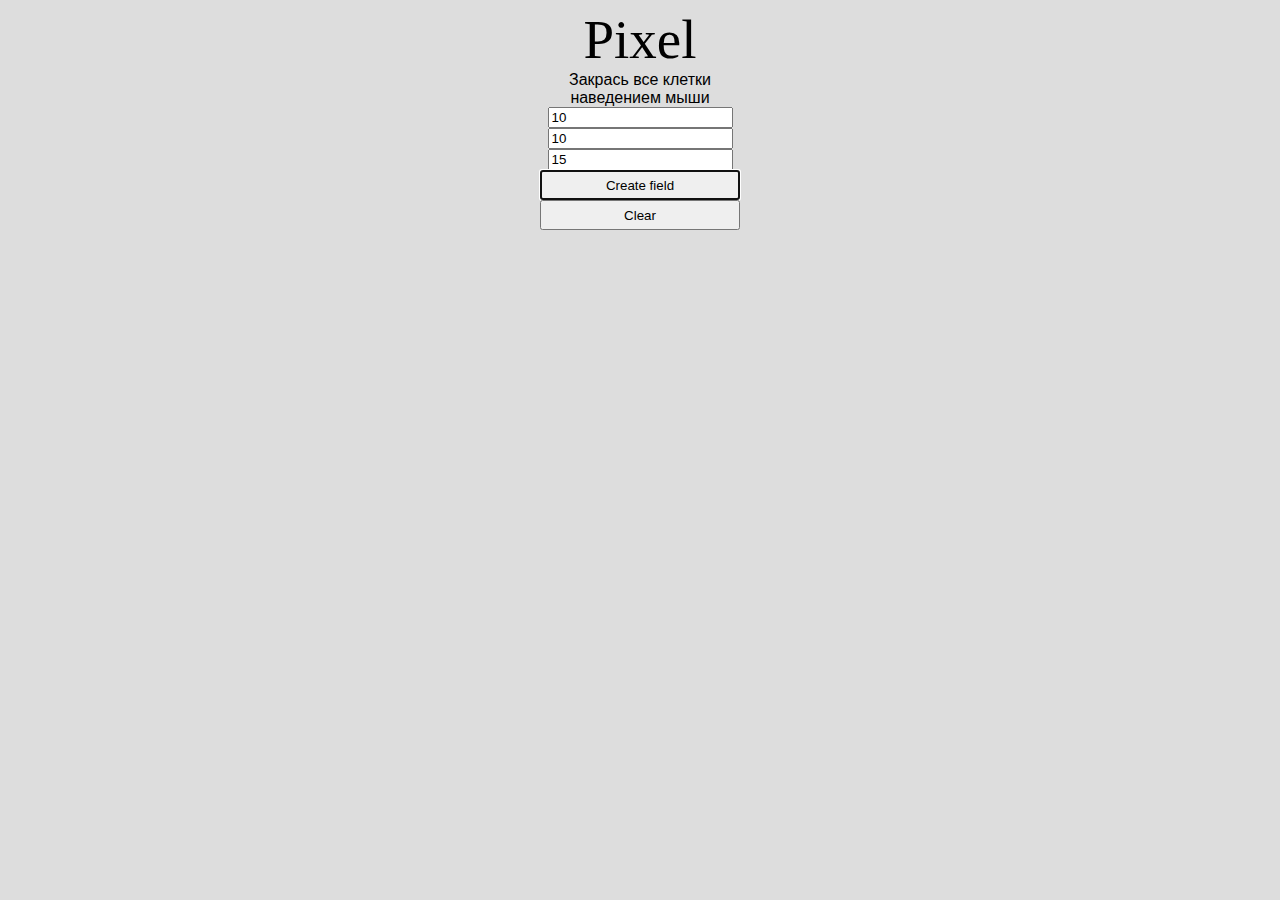
<file: Pixel/index.html>
<!DOCTYPE html>
<html>
<head>
    <meta http-equiv="content-type" content="text/html; charset=utf-8">
    <title>Pixel</title>
    <link rel="stylesheet" href="styles/style.css">
    <!-- <link rel="shortcut icon" href="images/favicon.ico" type="x-icon"> -->
    <!-- <script src="https://ajax.googleapis.com/ajax/libs/jquery/1/jquery.min.js"></script> -->
    <!-- <link href="https://fonts.googleapis.com/css?family=Amatic+SC|Caveat&display=swap" rel="stylesheet"> -->
    <script src="script.js"></script>
    
</head>  
<body>

    <div class="wrap">
        <div id="name">Pixel</div>
        <div id="game_zone">
            <div id="control">
                <div id="btn">
                    Закрась все клетки наведением мыши
                    <input id="input_1" value="10">
                    <input id="input_2" value="10">
                    <input id="size" value="15">
                    <button id="create_field_btn" autofocus>Create field</button> <br>
                    <button id="clear_btn">Clear</button> <br>
                 </div>
                 <div>
                   
                    
                 </div>
             </div>

            <div id="game">
                   

                </div>

            </div>
        </div>
     
</body>
       
    
</html>
</file>
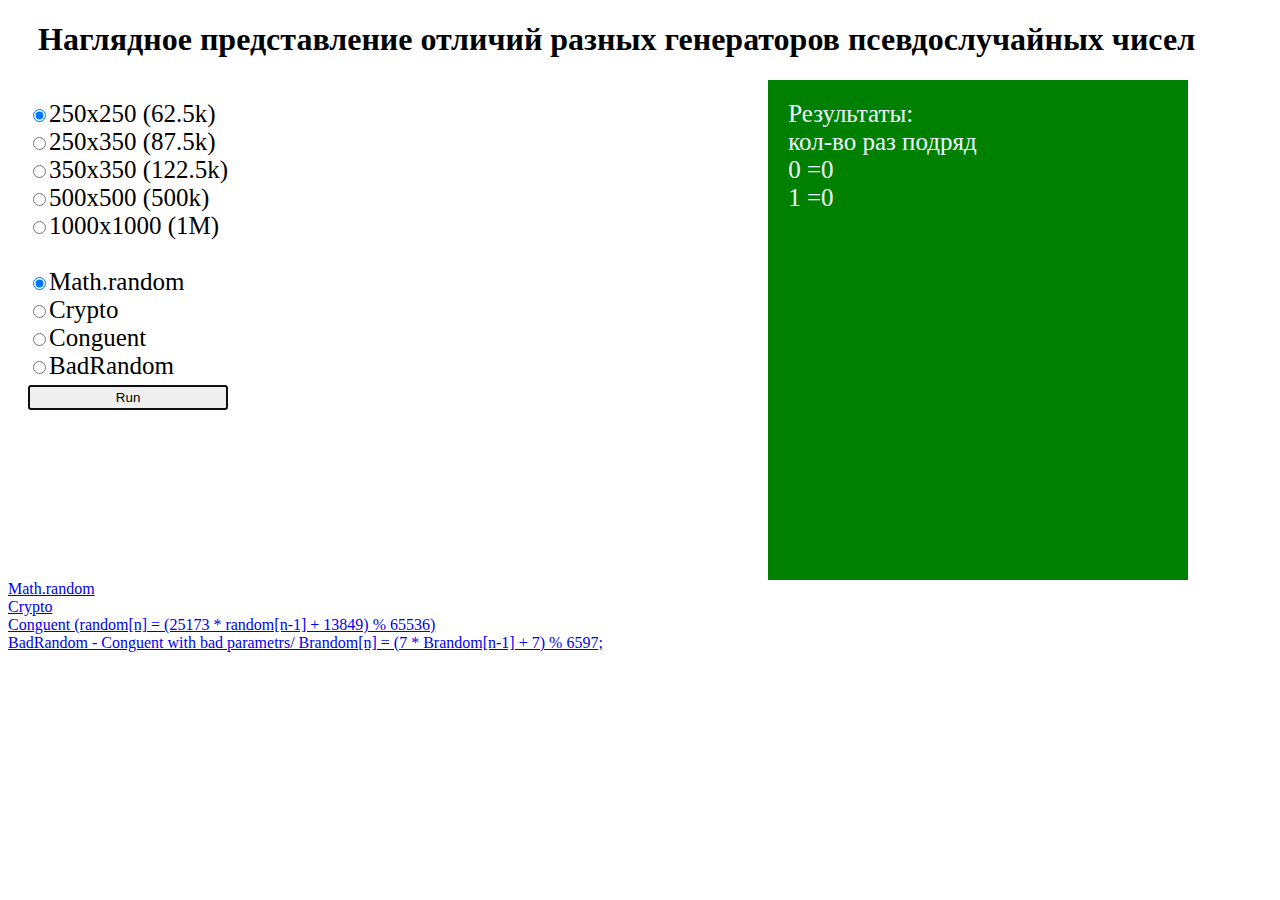
<file: TheRandom/random.html>
<!DOCTYPE html>
<html lang="ru">

<head>
    <meta charset="UTF-8">
    <title>Random</title>
    <script src="script.js"></script>
    <link rel="stylesheet" href="style.css">

</head>

<body>
 <h1>Наглядное представление отличий разных генераторов псевдослучайных чисел</h1>
  
<div class="wrap">
    
    <div class="input">
    
    <div class="radios">
    <div class="radioCnvSize">
       <input type="radio" name='cnvSize' checked>250x250 (62.5k)<br>
        <input type="radio" name='cnvSize'>250x350 (87.5k) <br>
         <input type="radio" name='cnvSize'>350x350 (122.5k)<br>
          <input type="radio" name='cnvSize'>500x500 (500k) <br>
           <input type="radio" name='cnvSize'>1000x1000 (1M) <br><br>
    </div>
<!--    <input value="62500" id='count'>-->
  
    <div class="radioTypeRnd">
       <input type="radio" name='sel' id = "math" checked>Math.random<br>
        <input type="radio" name='sel' id = "sec">Crypto<br>
         <input type="radio" name='sel' id = "Conguent">Conguent<br>
          <input type="radio" name='sel' id = "bad">BadRandom
    </div>
     </div>
      <input autofocus id = "run" type="button" value="Run" onclick="buttonClick()">
    </div>
         <canvas height="500" width="500" id="canvas"></canvas>
    <div class="many">
        Результаты: <br>кол-во раз подряд

        <div id='many1'></div>
        <div id='many2'></div>
        <div id='many3'></div>
        <div id='many4'></div>
        <div id='many5'></div>
        <div id='many6'></div>
        <div id='many7'></div>
        <div id='many8'></div>
        <div id='many9'></div>
        <div id='many10'></div>
        <div id='more'></div>
        <div id='max'></div>
        <div class="zero_block">
            <div>0 = </div>
            <div id="zero">0</div>
            <div id=zeroP></div>
        </div>
        <div class="one_block">
            <div>1 = </div>
            <div id="one">0</div>
            <div id=oneP></div>
        </div>
    </div>


</div>
<a href="https://developer.mozilla.org/ru/docs/Web/JavaScript/Reference/Global_Objects/Math/random">Math.random</a> <br>
<a href="https://developer.mozilla.org/ru/docs/Web/API/RandomSource/getRandomValues">Crypto</a> <br>
<a href="https://ru.wikipedia.org/wiki/%D0%9B%D0%B8%D0%BD%D0%B5%D0%B9%D0%BD%D1%8B%D0%B9_%D0%BA%D0%BE%D0%BD%D0%B3%D1%80%D1%83%D1%8D%D0%BD%D1%82%D0%BD%D1%8B%D0%B9_%D0%BC%D0%B5%D1%82%D0%BE%D0%B4">Conguent   (random[n] = (25173 * random[n-1] + 13849) % 65536)</a> <br>
<a href="https://ru.wikipedia.org/wiki/%D0%9B%D0%B8%D0%BD%D0%B5%D0%B9%D0%BD%D1%8B%D0%B9_%D0%BA%D0%BE%D0%BD%D0%B3%D1%80%D1%83%D1%8D%D0%BD%D1%82%D0%BD%D1%8B%D0%B9_%D0%BC%D0%B5%D1%82%D0%BE%D0%B4">BadRandom - Conguent with bad parametrs/  Brandom[n] = (7 * Brandom[n-1] + 7) % 6597;</a>




</body>

</html>
</file>
<file: Pixel/styles/style.css>
#name{
    font-size: 55px;
    font-family: 'Amatic SC', cursive;
/*    font-family: 'Amatic SC', cursive;*/

}
#talk {
    width: 500px;
    height: 30px;
    font-size: 30px;
    font-family: 'Caveat', cursive;
        
}

body {
    font-family: sans-serif;
    background-color: #DDD
}


.wrap {
    text-align: center;
}

#game {
    margin: 30px;
    width: auto;
    margin: auto;
    white-space: nowrap;
}



.line div {
    height: 100px;
    width: 100px;
    border: solid black;
}


#game > div {
    display: inline-block;
    overflow: auto;
}

.cell {
    width: 1035px;
    perspective: 1000px;
    margin: 0px;
    border-radius: 5px;
    transition: 0.5s
}

.cell:hover {
    transform: translate3d(-5px, -5px, -5px);
}


#game_zone {
    /* display: inline-block; */
    /* margin: auto; */
    /* background-color: */
}

#control {
    width: 100%;
    height: 200px;
    /* display: flex; */
}

#control > div {

    margin: auto;
}
#btn>button {
    width: 200px;
    height: 30px;
}

#btn{
    width: 200px;
}

.red {
    background: red;
}
</file>
<file: TheRandom/style.css>
body {
    
}
.wrap{
    font-size: 25px;
    display:flex;
}
h1{
    margin-left: 30px;
}
.radios{
/*    display: flex;*/
}
.zero_block,
.one_block {
    display: flex;
}

#zeroP,
#oneP {
    margin-left: 50px;
}


.many{
    margin-left: 20px;
    width: 400px;
    background-color: green;
    color: aliceblue;
    padding-left: 20px;
    padding-top: 20px;
}
.input{margin-left: 20px;
    padding-top: 20px;

    

}
 #run {
    height: 25px;
     width: 100%;
}
#canvas{
    margin-left: 20px;
}
</file>
